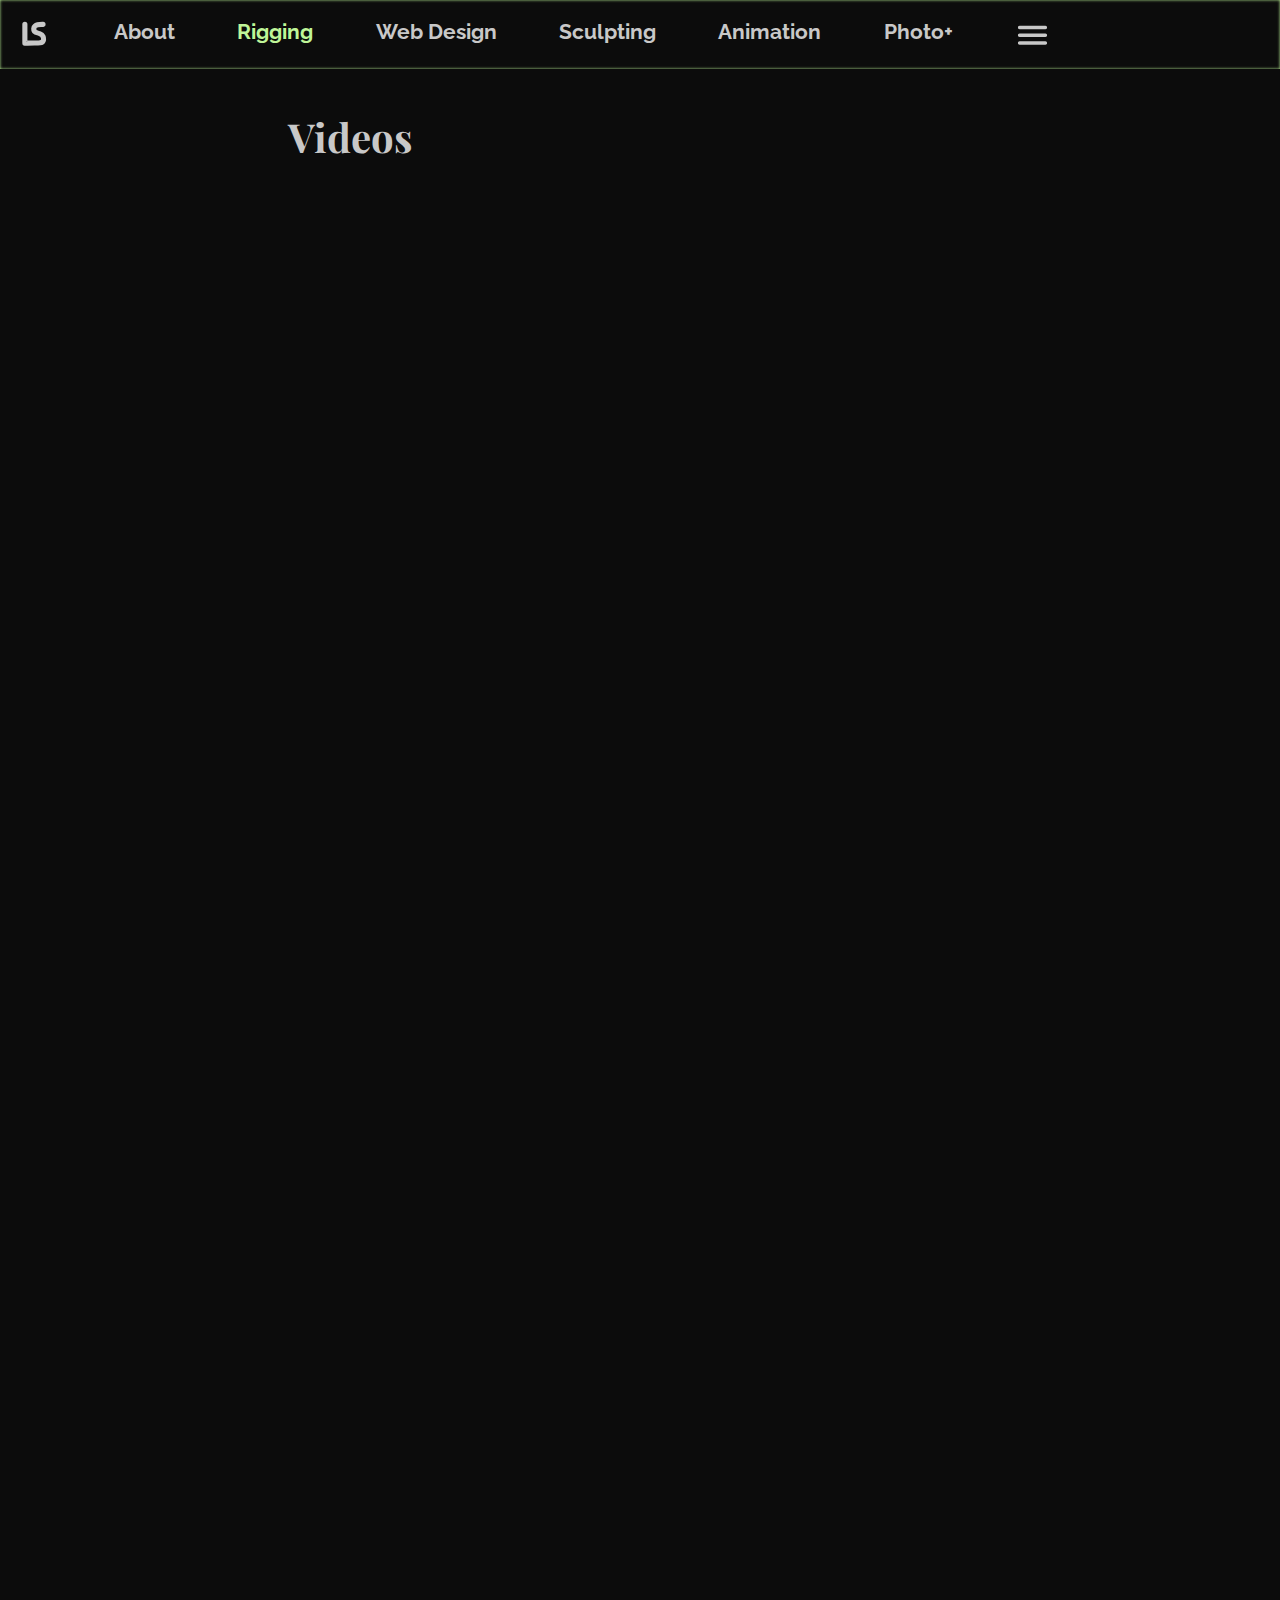
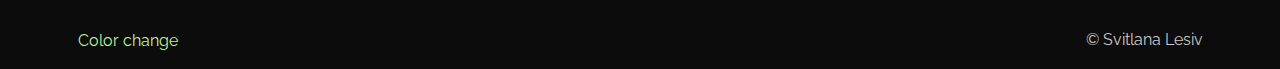
<file: rigging.html>
<!DOCTYPE html>
<html lang="en">
<head>
	<meta charset="UTF-8">
	<title>Rigging</title>	
	<script src="http://code.jquery.com/jquery-3.3.1.min.js"  integrity="sha256-FgpCb/KJQlLNfOu91ta32o/NMZxltwRo8QtmkMRdAu8=" crossorigin="anonymous"></script>
	<link rel="stylesheet" href="css/normalize.css">
	<link rel="stylesheet" href="css/portfolio.css">	
</head>
<body>	
	<div class="wrapper_flex">
		<!-- header -->
		<div class="row">
			<header role="banner" class="col-3">
				<a class="skip-link" href="#content_about">Skip to content</a>
				<!-- https://kyusuf.com/post/completely-css-progressively-collapsing-navigation -->			
				<nav role="navigation" class="navigation">
					<input type="checkbox" id="more" aria-hidden="true" tabindex="-1" class="toggle"/>
						<div class="navigation__inner">
							<ul class = "navigation__list">
							<li><a href="index.html" class="nav"><img src="img/logo_white.svg" alt="Svitlana Lesiv logo" class="logo" id="logo_img"></a></li>
							<li><a href="about.html" class="nav">About</a></li>
							<li class="active"><a href="rigging.html" class="nav">Rigging</a></li>	
							<li><a href="#" class="nav">Web Design</a></li>
							<li><a href="#" class="nav">Sculpting</a></li>
							<li><a href="#" class="nav">Animation</a></li>
							<li><a href="#" class="nav">Photo+</a></li>
						</ul>
						<div class="navigation__toggle" id="toggle_img">
					      <label for="more" aria-hidden="true" class="navigation__link"><img src="img/list.svg" alt="menu icon" class="menu" id="list_icon"></label>
					    </div>
				  </div>
				</nav>
			</header>
		</div>
		<div class="row">			
			<main role="main" id="content_about" class="col-2-video">
				<h1>Videos</h1>
				<div class="videoWrapper">
				    <!-- Copy & Pasted from YouTube -->
				    <iframe width="560" height="315" src="https://www.youtube.com/embed/cGdPJA0iAcA" allowfullscreen></iframe>
				</div>
				<div class="videoWrapper">
				    <!-- Copy & Pasted from YouTube -->
				    <iframe width="560" height="315" src="https://www.youtube.com/embed/6TlBqN3O71s"  allowfullscreen></iframe>
				</div>
				<div class="videoWrapper">
				    <!-- Copy & Pasted from YouTube -->
				    <iframe width="560" height="315" src="https://www.youtube.com/embed/eu6oE8l_u7k" allowfullscreen></iframe>
				</div>			
			</main>			
		</div>
		<div class="row">			
			<footer role="contentinfo" class="col-3">
				<button id="toggle-color">Color change</button>
				<p>&copy; Svitlana Lesiv</p>
			</footer>
		</div>
</div>

<!-- toggle images in nav bar and color schema -->
<script type="text/javascript">	
	$(document).ready(function(){
		// logo icon
		$("#logo_img").mouseover(function() {
			$(this).attr("src","img/logo.svg");  	
		});
		$(this).mouseout(function() {
			$("#logo_img").attr("src","img/logo_white.svg");  	
		});

		// hamburger list_icon
		$("#list_icon").mouseover(function() {
			$(this).attr("src","img/list_green.svg");  	
		});
		$(this).mouseout(function() {
			$("#list_icon").attr("src","img/list.svg");  	
		});
	});

	$("#toggle-color" ).click(function() {
		if($(":root").css("--base-color") == "rgba(12, 12, 12, 1)"){
			$(":root").css("--base-color", "rgba(200, 200, 200, 1)");
			$(":root").css("--base-text-color", "rgba(12, 12, 12, 1)");
		} else {
			$(":root").css("--base-color", "rgba(12, 12, 12, 1)");
			$(":root").css("--base-text-color", "rgba(200, 200, 200, 1)");
		}		 		
			  
	});		
</script>
</body>
</html>
</file>
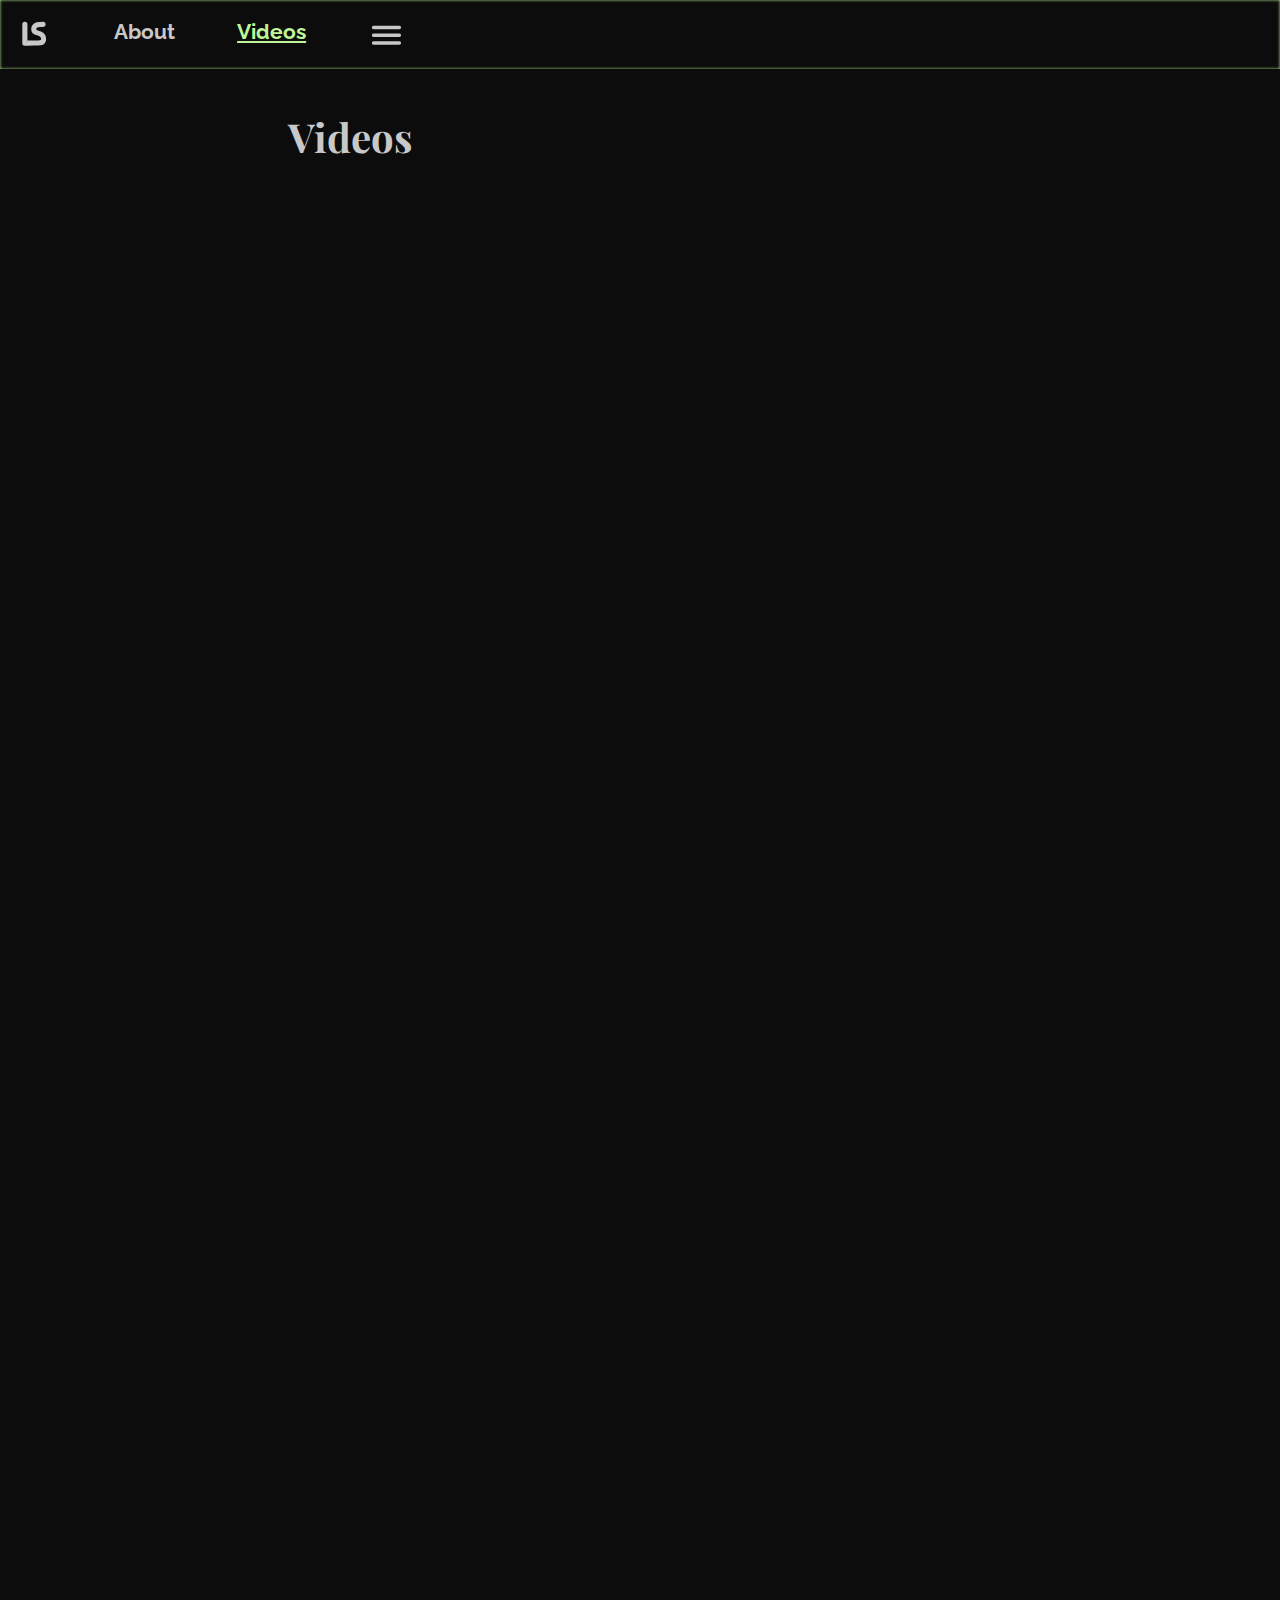
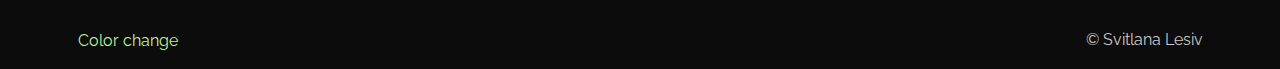
<file: videos.html>
<!DOCTYPE html>
<html lang="en">
<head>
	<meta charset="UTF-8">
	<title>Videos</title>
	<script src="http://code.jquery.com/jquery-3.3.1.min.js"  integrity="sha256-FgpCb/KJQlLNfOu91ta32o/NMZxltwRo8QtmkMRdAu8=" crossorigin="anonymous"></script>
	<link rel="stylesheet" href="css/normalize.css">
	<link rel="stylesheet" href="css/portfolio.css">
</head>
<body>
	<div class="wrapper_flex">
		<!-- header -->
		<div class="row">
			<header role="banner" class="col-3">
				<a class="skip-link" href="#content_about">Skip to content</a>
				<!-- https://kyusuf.com/post/completely-css-progressively-collapsing-navigation -->
				<nav role="navigation" class="navigation">
					<input type="checkbox" id="more" aria-hidden="true" tabindex="-1" class="toggle"/>
						<div class="navigation__inner">
							<ul class = "navigation__list">
								<li><a href="index.html" class="nav"><img src="img/logo_white.svg" alt="Svitlana Lesiv logo" class="logo" id="logo-img"></a></li>
								<li><a href="about.html" class="nav">About</a></li>
								<li><a href="videos.html" class="nav active">Videos</a></li>
							</ul>
						<div class="navigation__toggle" id="toggle_img">
					      <label for="more" aria-hidden="true" class="navigation__link"><img src="img/list.svg" alt="menu icon" class="menu" id="list_icon"></label>
					    </div>
				  </div>
				</nav>
			</header>
		</div>
		<div class="row">
			<main role="main" id="content_about" class="col-2-video">
				<h1>Videos</h1>
				<div class="videoWrapper">
				    <!-- Copy & Pasted from YouTube -->
				    <iframe width="560" height="315" src="https://www.youtube.com/embed/cGdPJA0iAcA" allowfullscreen></iframe>
				</div>
				<div class="videoWrapper">
				    <!-- Copy & Pasted from YouTube -->
				    <iframe width="560" height="315" src="https://www.youtube.com/embed/6TlBqN3O71s"  allowfullscreen></iframe>
				</div>
				<div class="videoWrapper">
				    <!-- Copy & Pasted from YouTube -->
				    <iframe width="560" height="315" src="https://www.youtube.com/embed/eu6oE8l_u7k" allowfullscreen></iframe>
				</div>
			</main>
		</div>
		<div class="row">
			<footer role="contentinfo" class="col-3">
				<button id="toggle-color">Color change</button>
				<p>&copy; Svitlana Lesiv</p>
			</footer>
		</div>
</div>

<!-- toggle images in nav bar and color schema -->
<script type="text/javascript">
	$(document).ready(function(){
		// logo icon
		$("#logo_img").mouseover(function() {
			$(this).attr("src","img/logo.svg");
		});
		$(this).mouseout(function() {
			$("#logo_img").attr("src","img/logo_white.svg");
		});

		// hamburger list_icon
		$("#list_icon").mouseover(function() {
			$(this).attr("src","img/list_green.svg");
		});
		$(this).mouseout(function() {
			$("#list_icon").attr("src","img/list.svg");
		});
	});

	$("#toggle-color" ).click(function() {
		if($(":root").css("--base-color") == "rgba(12, 12, 12, 1)"){
			$(":root").css("--base-color", "rgba(200, 200, 200, 1)");
			$(":root").css("--base-text-color", "rgba(12, 12, 12, 1)");
		} else {
			$(":root").css("--base-color", "rgba(12, 12, 12, 1)");
			$(":root").css("--base-text-color", "rgba(200, 200, 200, 1)");
		}

	});
</script>
</body>
</html>
</file>
<file: css/portfolio.css>
@import "https://fonts.googleapis.com/css?family=Playfair+Display:400,900";
@import "https://fonts.googleapis.com/css?family=Raleway";
/*_variables.scss*/
/*color variables*/
/*fonts*/
/*other*/
/*_mixins.scss*/
/*extends*/




.nav:after {
  content: "";
  display: block;
  position: absolute;
  bottom: 0;
  left: 0;
  width: 0%;
  transition: width 0.4s;
}

.nav:hover:after {
  width: 100%;
}

/*loops*/
/*this loop will set backgound color to 3 items using complement-mix() function*/
.home-links-1 {
  background-color: #a9c992;
}

.home-links-2 {
  background-color: #8eb870;
}

.home-links-3 {
  background-color: #74a451;
}

.home-links-4 {
  background-color: #9782a6;
}

.home-links-5 {
  background-color: #7e668f;
}

.home-links-6 {
  background-color: #645171;
}

/*css variables*/
:root {
  --base-font-size: 1em;
  --base-line-height: 1.375em;
  --h1-font-size: 2.5em;
  --h1-line-height: 1.05em;
  --h1-padding-top: 1vh;
  --h2-font-size: 1.7em;
  --h2-line-height: 1.25em;
  --h3-font-size: 1.4em;
  --h3-line-height: 1.25em;
  --base-page-width: 100%;
  --base-color: #0c0c0c;
  --base-text-color: #c8c8c8;
  --accent-color: #bff698;
  --base-text-background-color: none;
}

html {
  box-sizing: border-box;
}

*, *:before, *:after {
  box-sizing: inherit;
}

body {
  font-family: "Raleway", Arial, Helvetica, sans-serif;
  background-color: var(--base-color);
  padding: 0;
  margin: 0;
  color: var(--base-text-color);
}

h1, h2, h3, h4, h5, h6 {
  font-family: "Playfair Display", serif;
  color: var(--base-text-color);
}

h1 {
  display: block;
}

/*responsive typography*/
body {
  font-size: var(--base-font-size);
  line-height: var(--base-line-height);
}

h1 {
  font-size: var(--h1-font-size);
  line-height: var(--h1-line-height);
  padding-top: var(--h1-padding-top);
}

h2 {
  font-size: var(--h2-font-size);
  line-height: var(--h2-line-height);
}

h3 {
  font-size: var(--h3-font-size);
  line-height: var(--h3-line-height);
}

@media (max-width: 1201px) {
  :root {
    --h1-font-size: 2.2em;
    --h1-line-height: 1.125em;
    --h1-padding-top: 1vh;
    --h2-font-size: 1.5em;
    --h2-line-height: 1.25em;
    --h3-font-size: 1.2em;
    --h3-line-height: 1.25em;
  }
}

@media (max-width: 701px) {
  :root {
    --base-line-height: 1.25em;
    --h1-font-size: 2em;
    --h1-line-height: 1.25em;
    --h1-padding-top: 3vh;
    --h2-font-size: 1.5em;
    --h2-line-height: 1.1em;
    --h3-font-size: 1.2em;
    --h3-line-height: 1.1em;
  }
}

/*--------------------------------------*/
*:focus {
  outline: none;
  border-color: #bff698;
  box-shadow: 0 0 3px #bff698;
  text-decoration: underline;
  text-decoration-skip: ink;
}

.skip-link {
  position: fixed;
  top: -200px;
}

.skip-link:focus {
  top: 1em;
  right: 1em;
  font-size: 1.3em;
}

/*header-footer-------------------------*/
header, footer {
  background-color: #0c0c0c;
  color: #c8c8c8;
  width: 100%;
}

header {
  position: fixed;
  overflow: auto;
  padding-left: 1em;
  z-index: 100;
  -moz-box-shadow: inset 0 0 3px #bff698;
  -webkit-box-shadow: inset 0 0 3px #bff698;
  box-shadow: inset 0 0 3px #bff698;
}

footer {
  text-align: right;
  margin-top: calc(8% - 1em);
  padding-right: 6%;
}

button {
  border: none;
  background-color: #0c0c0c;
  color: #bff698;
  float: left;
  margin: 1em;
  margin-left: 6%;
}

button:visited {
  color: #b1f480;
}

button:hover, button:active {
  text-decoration: underline;
  color: #cef8af;
}

/*navigation----------------------------*/
nav {
  font-size: 1.3em;
  font-weight: bold;
  width: 90vw;
  padding-top: 1em;
  padding-bottom: 1em;
}

nav ul {
  padding: 0;
  margin: 0;
  list-style-type: none;
  text-align: left;
}

nav li {
  display: inline;
  padding-right: 3em;
}

nav a {
  display: inline-block;
  text-decoration: none;
  color: #c8c8c8;
  position: relative;
}

nav a:hover {
  color: #bff698;
}

/*nav link transitions---------------*/
.nav:after {
  border-bottom: 2px solid #bff698;
}

.active a {
  color: #bff698;
}

.logo, .menu {
  width: 1.7em;
}

/*toggle nav--------------------*/
/*https://kyusuf.com/post/completely-css-progressively-collapsing-navigation*/
.navigation__inner {
  display: flex;
  height: 1.3em;
  /* Collapsed navigation height */
  margin: 0;
  overflow: hidden;
}

.toggle:checked ~ .navigation__inner {
  height: auto;
}

.navigation__link {
  display: block;
  padding-right: 1em;
  cursor: pointer;
}

.navigation__list {
  display: flex;
  flex-wrap: wrap;
  justify-content: space-between;
}

/* Hide the checkbox------*/
.toggle {
  position: absolute;
  z-index: -1;
  opacity: 0;
}

/*--------------------------------------*/
/*main content on home page-------------*/
.wrapper-flex {
  overflow: auto;
  margin: auto;
  width: 100%;
}

[class^='home-links-'] {
  margin-top: 2%;
  text-align: center;
  /*image links transitions and transforms*/
  transition: transform 100ms ease-out,
 filter 50ms ease-out;
}

[class^='home-links-'] img {
  width: 100%;
  min-width: 200px;
}

[class^='home-links-'] h2 {
  color: #0c0c0c;
  font-size: 1.3em;
}

[class^='home-links-']:hover {
  transform: translate(0, -1em) scale(1.05);
  filter: brightness(0.7);
}

.main-home-page {
  margin: 3% 0;
  padding-bottom: 10vh;
  border-bottom: 1px solid #cf98f6;
}

.main-page-title {
  display: block;
  padding-bottom: 3vh;
}

#image {
  background: url("../img/dragon_fly_1200.jpg") no-repeat;
  background-size: cover;
  height: 95vh;
  padding-top: 5em;
  margin: 0;
}

/*home page flex layout------------------*/
.row, .row-home-links {
  display: flex;
  justify-content: center;
}

.row-home-links {
  justify-content: left;
}

.col-3 {
  flex-basis: 100%;
  margin: 0;
}

.col-3-nested {
  flex-basis: 70%;
  margin-left: 5%;
}

.main-home-page {
  flex-basis: 80%;
  margin: 0 10%;
}

/*floats*--------------*/
[class^='home-links-'] {
  float: left;
  margin: 2%;
  min-width: 100px;
}

/*home page media queries------------------*/
@media (max-width: 551px) {
  #image {
    background: url("../img/dragon_fly_700.jpg") no-repeat;
    background-size: cover;
    height: 45vh;
    padding-top: 5em;
    margin: 0;
  }
  .main-home-page {
    flex-basis: 100%;
  }
  .col-3-nested {
    flex-basis: calc(100% / 3 - 10%);
    margin: 0 5%;
  }
  .row-home-links {
    justify-content: center;
  }
}

@media (min-width: 552px) and (max-width: 901px) {
  #image {
    background: url("../img/dragon_fly_900.jpg") no-repeat;
    background-size: cover;
    height: 55vh;
    padding-top: 5em;
    margin: 0;
  }
  .col-3-nested {
    flex-basis: calc(100% / 3 + 100% / 3 - 10%);
    margin: 0 5%;
  }
  .row-home-links {
    justify-content: center;
  }
}

@media (min-width: 902px) and (max-width: 1200px) {
  #image {
    background: url("../img/dragon_fly_1200.jpg") no-repeat;
    background-size: cover;
    height: 70vh;
    padding-top: 5em;
    margin: 0;
  }
  [class^='home-links-'] {
    width: calc(100% / 3 - 1%);
    margin: 0.5%;
  }
  .col-3-nested {
    flex-basis: 80%;
  }
  .main-home-page {
    flex-basis: 90%;
    margin: 0 5%;
  }
}

@media (min-width: 1201px) {
  [class^='home-links-'] {
    width: calc(100% / 3 - 1%);
    margin: 0.5%;
  }
}

/*--------------------------------------*/
/*about page------------------------------*/
article {
  padding: 1vh 0 5vh 0;
  line-height: 1.5;
}

.pro-info {
  -webkit-column-count: 2;
  -moz-column-count: 2;
  column-count: 2;
  -webkit-column-width: 200px;
  -moz-column-width: 200px;
  column-width: 200px;
  -webkit-column-gap: 30px;
  -moz-column-gap: 30px;
  column-gap: 30px;
  -webkit-column-rule: 1px solid #cf98f6;
  -moz-column-rule: 1px solid #cf98f6;
  column-rule: 1px solid #cf98f6;
}

/*image----------------*/
.floatleft {
  width: 100%;
  max-width: 150px;
  float: left;
  padding: 0 1em 1em 0;
}

/*link style------------------*/
a[href*="https"] {
  padding-right: 27px;
  background: url("../img/external-link_20px_m.png") no-repeat right;
  background-color: var(--base-text-background-color);
}

a:not([class="nav"]) {
  text-decoration: underline;
  text-decoration-skip: ink;
  color: #bff698;
}

a:not([class="nav"]):visited {
  color: #b1f480;
}

a:not([class="nav"]):hover, a:not([class="nav"]):active {
  text-decoration: none;
  color: #cef8af;
}

/*skills hobbies-------------------*/
ul {
  color: var(--accent-color);
}

.section-header {
  padding-left: 1.3em;
  color: var(--base-text-color);
}

/*aside-------------------*/
.contact-info {
  min-width: 250px;
  width: 20vw;
  padding: 2%;
  margin-top: 10%;
  margin-bottom: 3%;
  border: 1px solid #cf98f6;
  border-radius: 5em 0em;
  background-color: #416f20;
  color: #c8c8c8;
  text-align: center;
}

.contact-info h2 {
  color: #c8c8c8;
}

#content-about {
  margin-top: 1em;
  width: 70%;
  padding: 5vh 5vh 0 0;
}

/*-flex layout about page------*/
.col-3-about-page {
  margin-top: 1em;
  margin-bottom: 5em;
  flex-basis: 85%;
}

.nested-flex-row {
  display: flex;
}

.col-2 {
  flex-basis: 100%;
}

.col-1 {
  flex-basis: 45%;
  margin-right: 5%;
}

/*float on about page*----*/
.col-3-about-page > *,
.nested-flex-row > * {
  float: left;
}

.hobbies, .skills {
  padding-right: 18%;
  margin-right: 5%;
  margin-top: 3%;
  border-bottom: 1px solid #cf98f6;
  border-top: 1px solid #cf98f6;
}

/*about page media queries------------------*/
@media (max-width: 701px) {
  .hobbies {
    display: none;
  }
}

@media (max-width: 1201px) {
  .contact-info {
    clear: both;
  }
  #content-about {
    width: 80vw;
  }
}

/*rigging videos*---------*/
.videoWrapper {
  position: relative;
  padding-bottom: 56.25%;
  /* 16:9 */
  padding-top: 5em;
  height: 0;
}

.videoWrapper iframe {
  position: absolute;
  top: 0px;
  left: 0px;
  width: 100%;
  height: 100%;
  border: none;
}

/*video page flex layout adj---------*/
.col-2-video {
  padding-top: 5em;
  flex-basis: calc(var(--base-page-width) - 45%);
  margin: 0;
}
</file>
